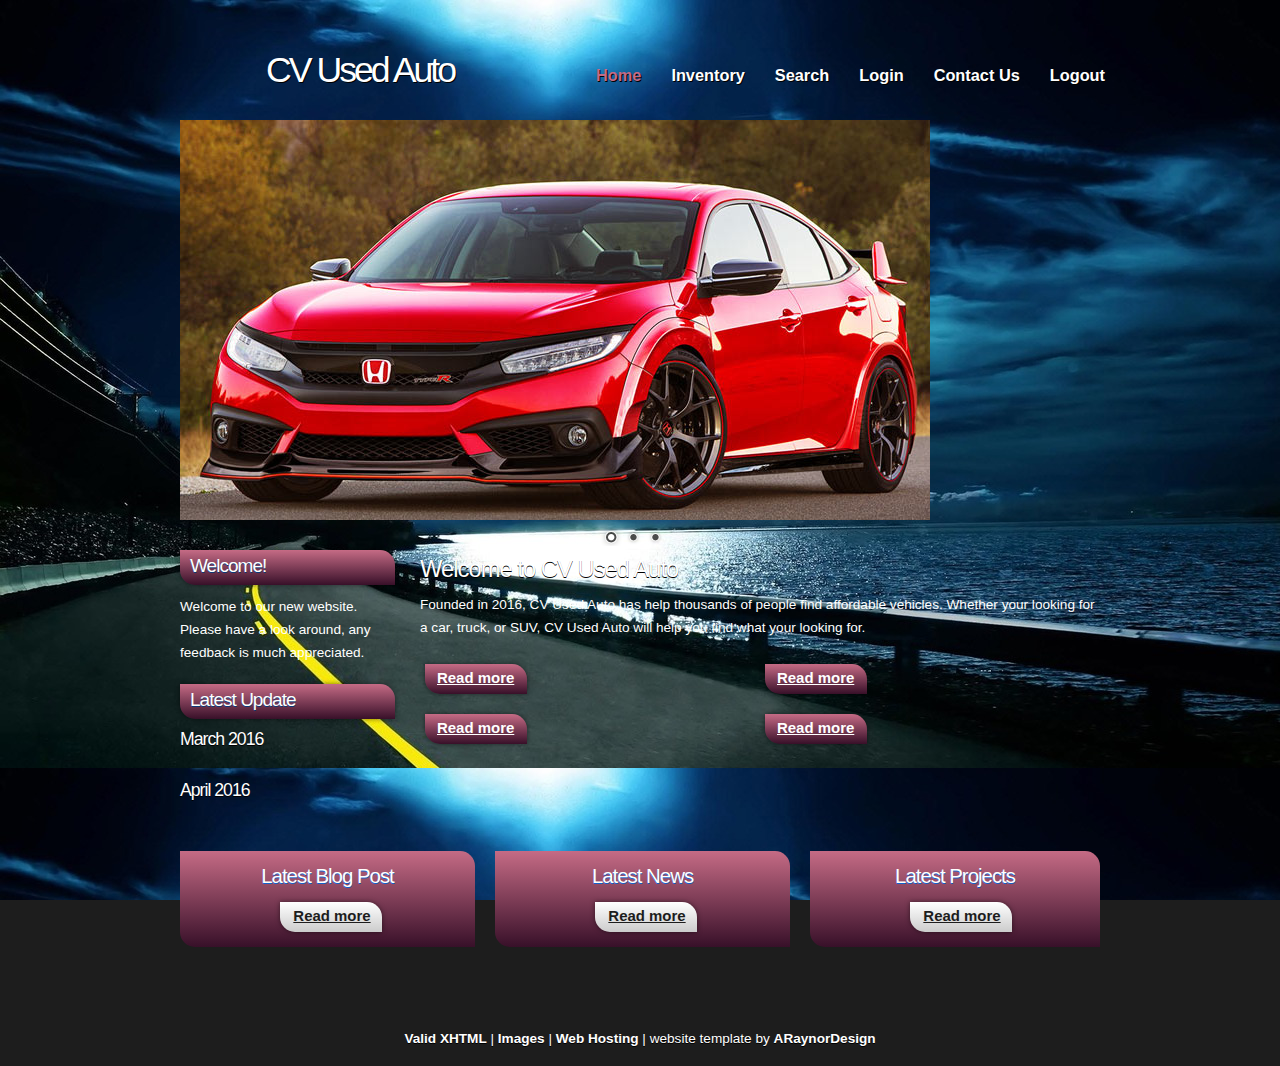
<file: CV_Used_Auto/index.html>
<!DOCTYPE html PUBLIC "-//W3C//DTD XHTML 1.1//EN" "http://www.w3.org/TR/xhtml11/DTD/xhtml11.dtd">
<html xmlns="http://www.w3.org/1999/xhtml" xml:lang="en">

<head>
  <title>CV Used Auto</title>
  <meta name="description" content="free website template" />
  <meta name="keywords" content="enter your keywords here" />
  <meta http-equiv="content-type" content="text/html; charset=utf-8" />
  <link rel="stylesheet" type="text/css" href="css/style.css" />
  <script type="text/javascript" src="js/jquery.min.js"></script>
  <script type="text/javascript" src="js/jquery.easing.min.js"></script>
  <script type="text/javascript" src="js/jquery.nivo.slider.pack.js"></script>
  <script type="text/javascript" src="js/Main.js"></script>
  <script type="text/javascript">
    $(window).load(function() {
        $('#slider').nivoSlider();
    });
  </script> 
</head>

<body>
  <div id="main">

	<div id="menubar">
	  <div id="welcome">
              <h1><a href="#">CV Used Auto</a></h1>
	  </div><!--close welcome-->
      <div id="menu_items">
	    <ul id="menu">
          <li class="current"><a href="index.html">Home</a></li>
          <li><a href="inventory.html">Inventory</a></li>
          <li><a href="search.html">Search</a></li>
          <li><a href="login.html">Login</a></li>
          <li><a href="contact.html">Contact Us</a></li>
          <li> <a onclick="javascript:logout();"> Logout </a></li>
        </ul>
          <div id="user" style="display:inline" ></div>
      </div><!--close menu-->
    </div><!--close menubar-->	
    
	<div id="site_content">		

	  <div id="banner_image">
	    <div id="slider-wrapper">        
          <div id="slider" class="nivoSlider">
            <img src="images/Honda-Civic-Type-R-Sedan.jpg" alt="" width="920" height="400"/>
            <img src="images/2017-Ford-Explorer.jpg" alt="" width="920" height="400"/>
            <img src="images/2015-toyota-camry.jpg" alt="" width="920" height="400"/>
		  </div><!--close slider-->
		</div><!--close slider_wrapper-->
	  </div><!--close banner_image-->	

	  <div class="sidebar_container">       
		<div class="sidebar">
          <div class="sidebar_item">
            <h2>Welcome!</h2>
            <p>Welcome to our new website. Please have a look around, any feedback is much appreciated.</p>
          </div><!--close sidebar_item--> 
        </div><!--close sidebar-->     		
		<div class="sidebar">
          <div class="sidebar_item">
            <h2>Latest Update</h2>
            <h3>March 2016</h3>
            <p></p>         
		  </div><!--close sidebar_item--> 
        </div><!--close sidebar-->
		<div class="sidebar">
          <div class="sidebar_item">
            <h3>April 2016</h3>
            <p></p>         
		  </div><!--close sidebar_item--> 
        </div><!--close sidebar-->  		
      </div><!--close sidebar_container-->		  
	 
	  <div id="content">
        <div class="content_item">
		  <h1>Welcome to CV Used Auto</h1> 
	      <p>Founded in 2016, CV Used Auto has help thousands of people find affordable vehicles. Whether your looking for a car, truck, or SUV, CV Used Auto will help you find what your looking for.</p>	  
		  <div class="content_container">
		    <p></p>
		  	<div class="button_small">
		      <a href="#">Read more</a>
		    </div><!--close button_small-->
		  </div><!--close content_container-->
          <div class="content_container">
		    <p></p>          
		  	<div class="button_small">
		      <a href="#">Read more</a>
		    </div><!--close button_small-->		  
		  </div><!--close content_container-->		
		  <div class="content_container">
		    <p></p>
		  	<div class="button_small">
		      <a href="#">Read more</a>
		    </div><!--close button_small-->
		  </div><!--close content_container-->
          <div class="content_container">
		    <p></p>          
		  	<div class="button_small">
		      <a href="#">Read more</a>
		    </div><!--close button_small-->		  
		  </div><!--close content_container-->			  
		</div><!--close content_item-->
      </div><!--close content-->   
	
	  <div id="content_blue">
	    <div class="content_blue_container_box">
		  <h4>Latest Blog Post</h4>
	      <p></p>
		  <div class="readmore">
		    <a href="#">Read more</a>
		  </div><!--close readmore-->
	    </div><!--close content_blue_container_box-->
        <div class="content_blue_container_box">
         <h4>Latest News</h4>
	      <p></p>
	      <div class="readmore">
		    <a href="#">Read more</a>
		  </div><!--close readmore-->
	    </div><!--close content_blue_container_box-->
        <div class="content_blue_container_boxl">
		  <h4>Latest Projects</h4>
	      <p></p>
	      <div class="readmore">
		    <a href="#">Read more</a>
		  </div><!--close readmore-->	  
	    </div><!--close content_blue_container_box1-->      
	    <br style="clear:both"/>
      </div><!--close content_blue--> 	
	</div><!--close site_content--> 
  
  </div><!--close main-->
  
  <div id="footer">
	  <a href="http://validator.w3.org/check?uri=referer">Valid XHTML</a> | <a href="http://fotogrph.com/">Images</a> | <a href="http://www.heartinternet.co.uk/web-hosting/">Web Hosting</a> | website template by <a href="http://www.araynordesign.co.uk">ARaynorDesign</a>
  </div><!--close footer-->  
  
</body>
</html>
</file>
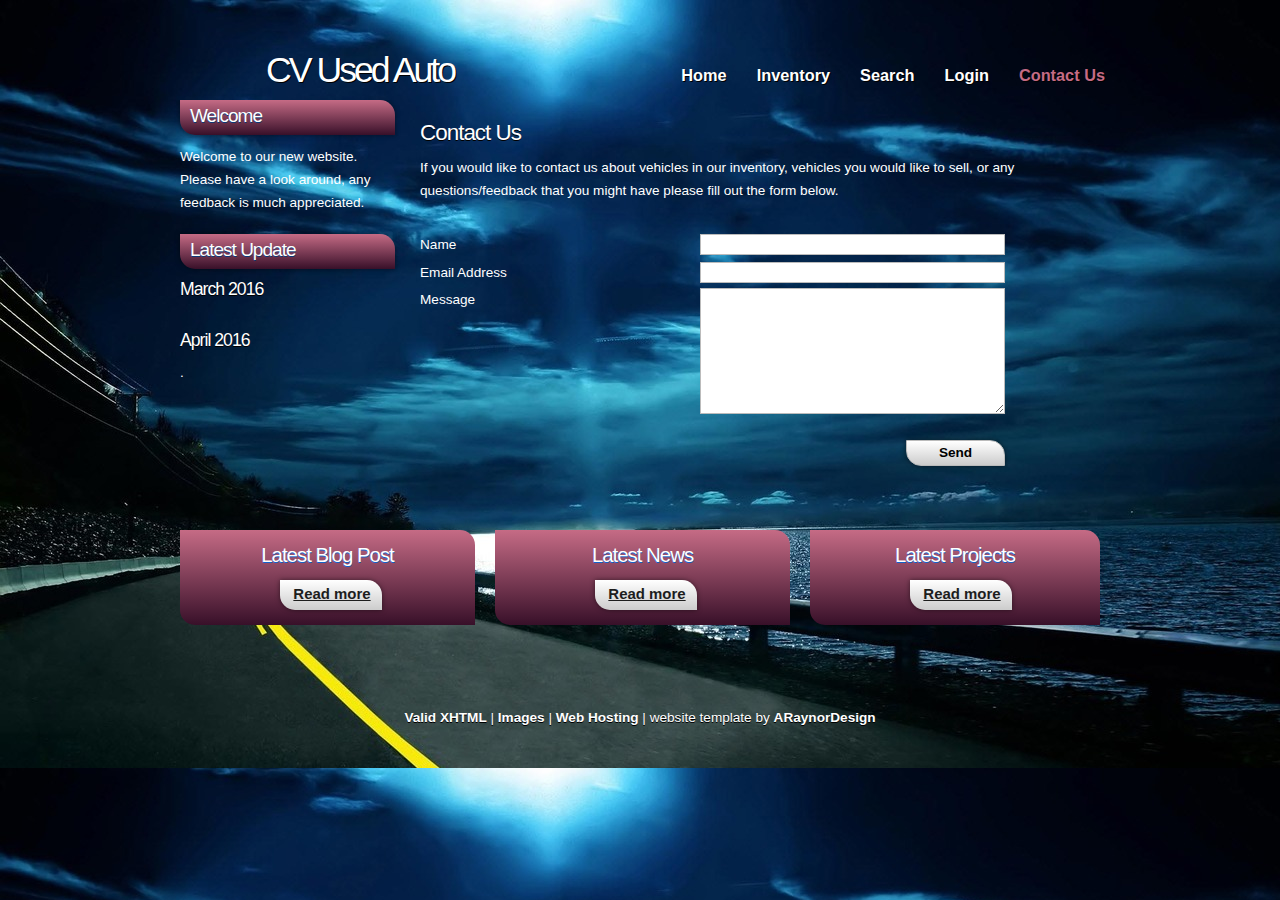
<file: CV_Used_Auto/contact.html>
<!DOCTYPE html PUBLIC "-//W3C//DTD XHTML 1.1//EN" "http://www.w3.org/TR/xhtml11/DTD/xhtml11.dtd">
<html xmlns="http://www.w3.org/1999/xhtml" xml:lang="en">

<head>
  <title>CV Used Auto | Contact Us</title>
  <meta name="description" content="free website template" />
  <meta name="keywords" content="enter your keywords here" />
  <meta http-equiv="content-type" content="text/html; charset=utf-8" />
  <link rel="stylesheet" type="text/css" href="css/style.css" />
  <script type="text/javascript" src="js/jquery.min.js"></script>
  <script type="text/javascript" src="js/jquery.easing.min.js"></script>
  <script type="text/javascript" src="js/jquery.nivo.slider.pack.js"></script>
  <script type="text/javascript">
    $(window).load(function() {
        $('#slider').nivoSlider();
    });
  </script> 
</head>

<body>
  <div id="main">
	
	<div id="menubar">
	  <div id="welcome">
	    <h1><a href="#">CV Used Auto</a></h1>
	  </div><!--close welcome-->
      <div id="menu_items">
	    <ul id="menu">
          <li><a href="index.html">Home</a></li>
          <li><a href="inventory.html">Inventory</a></li>
          <li><a href="search.html">Search</a></li>
          <li><a href="login.html">Login</a></li>
          <li class="current"><a href="contact.html">Contact Us</a></li>
        </ul>
      </div><!--close menu-->
    </div><!--close menubar-->	
	
	<div id="site_content">	
	  <div class="sidebar_container">       
		<div class="sidebar">
          <div class="sidebar_item">
            <h2>Welcome</h2>
            <p>Welcome to our new website. Please have a look around, any feedback is much appreciated.</p>
          </div><!--close sidebar_item--> 
        </div><!--close sidebar-->     		
		<div class="sidebar">
          <div class="sidebar_item">
            <h2>Latest Update</h2>
            <h3>March 2016</h3>
            <p></p>         
		  </div><!--close sidebar_item--> 
        </div><!--close sidebar-->
		<div class="sidebar">
          <div class="sidebar_item">
            <h3>April 2016</h3>
            <p>.</p>         
		  </div><!--close sidebar_item--> 
        </div><!--close sidebar-->  		
      </div><!--close sidebar_container-->		   
	   
      <div id="content">
        <div class="content_item">
		  <div class="form_settings">
            <h2>Contact Us</h2>
            <p>If you would like to contact us about vehicles in our inventory, vehicles you would like to sell, or any questions/feedback that you might have please fill out the form below.</p>
			<p>&nbsp;</p>
			<p><span>Name</span><input class="contact" type="text" name="your_name" value="" /></p>
			<p><span>Email Address</span><input class="contact" type="text" name="your_email" value="" /></p>
                        <p><span>Message</span><textarea class="contact textarea" rows="8" cols="50" name="your_message"></textarea></p>
            <p style="padding-top: 15px"><span>&nbsp;</span><input class="submit" type="submit" name="contact_submitted" value="Send" /></p>
          </div><!--close form_settings-->
		</div><!--close content_item-->
      </div><!--close content-->   

	  <div id="content_blue">
	    <div class="content_blue_container_box">
		  <h4>Latest Blog Post</h4>
	      <p></p>
		  <div class="readmore">
		    <a href="#">Read more</a>
		  </div><!--close readmore-->
	    </div><!--close content_blue_container_box-->
        <div class="content_blue_container_box">
         <h4>Latest News</h4>
	      <p></p>
	      <div class="readmore">
		    <a href="#">Read more</a>
		  </div><!--close readmore-->
	    </div><!--close content_blue_container_box-->
        <div class="content_blue_container_boxl">
		  <h4>Latest Projects</h4>
	      <p></p>
	      <div class="readmore">
		    <a href="#">Read more</a>
		  </div><!--close readmore-->	  
	    </div><!--close content_blue_container_box1-->      
	    <br style="clear:both"/>
      </div><!--close content_blue--> 	
	</div><!--close site_content--> 
 
  </div><!--close main-->
  
  <div id="footer">
	  <a href="http://validator.w3.org/check?uri=referer">Valid XHTML</a> | <a href="http://fotogrph.com/">Images</a> | <a href="http://www.heartinternet.co.uk/web-hosting/">Web Hosting</a> | website template by <a href="http://www.araynordesign.co.uk">ARaynorDesign</a>
  </div><!--close footer-->  	
  
</body>
</html>
</file>
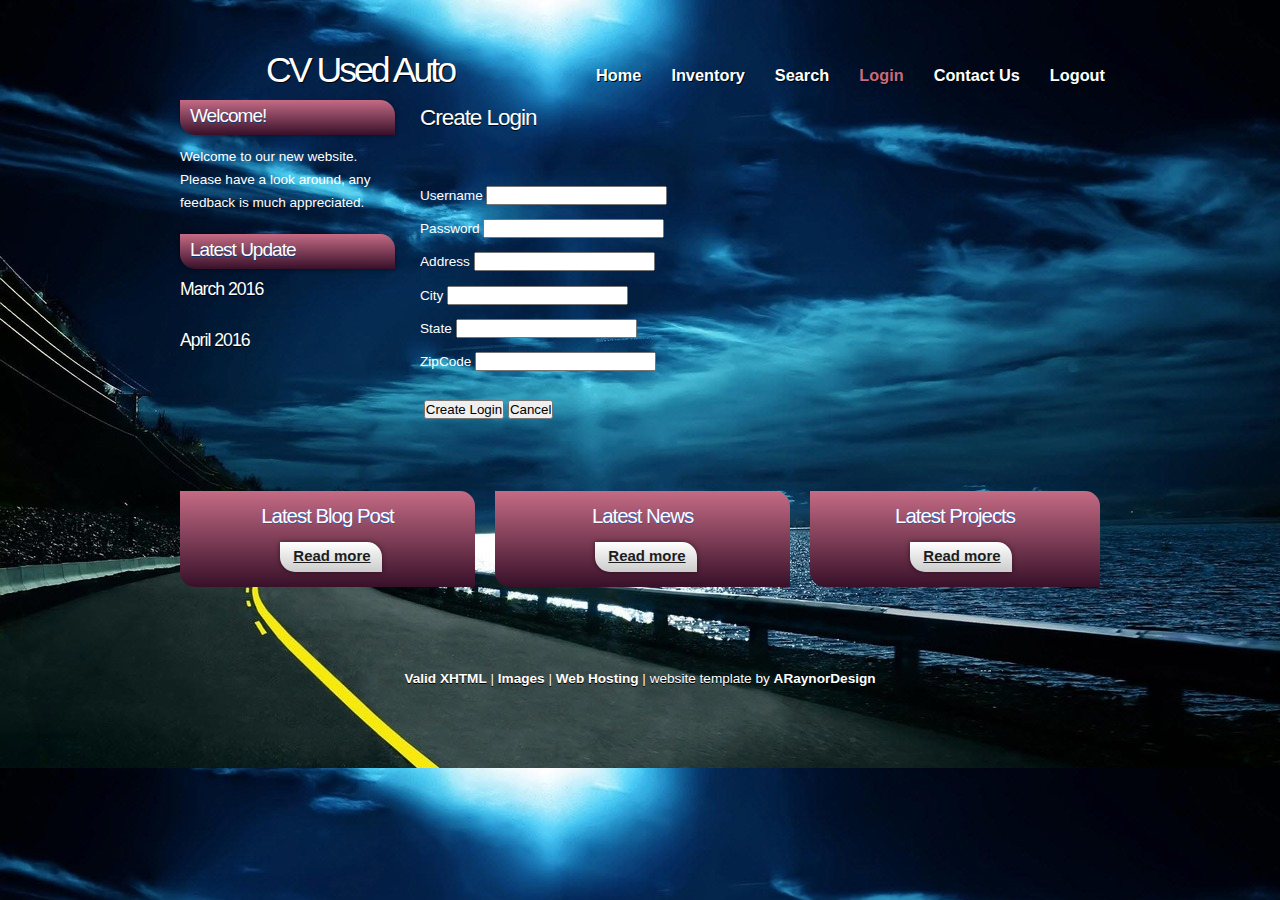
<file: CV_Used_Auto/CreateLogin.html>
﻿<!DOCTYPE html PUBLIC "-//W3C//DTD XHTML 1.1//EN" "http://www.w3.org/TR/xhtml11/DTD/xhtml11.dtd">
<html xmlns="http://www.w3.org/1999/xhtml" xml:lang="en">

<head>
    <title>CreateLogin | Login</title>
    <meta name="description" content="free website template" />
    <meta name="keywords" content="enter your keywords here" />
    <meta http-equiv="content-type" content="text/html; charset=utf-8" />
    <link rel="stylesheet" type="text/css" href="css/style.css" />
    <script type="text/javascript" src="js/jquery.min.js"></script>
    <script type="text/javascript" src="js/jquery.easing.min.js"></script>
    <script type="text/javascript" src="js/jquery.nivo.slider.pack.js"></script>
    <script type="text/javascript" src="js/Login.js"></script>
    <script type="text/javascript" src="js/Main.js"></script>
    <script type="text/javascript" src="js/Database_Access.js"></script>
    <script type="text/javascript">
    $(window).load(function() {
        $('#slider').nivoSlider();
    });
    </script>
</head>

<body>
    <div id="main">

        <div id="menubar">
            <div id="welcome">
                <h1><a href="#">CV Used Auto</a></h1>

            </div><!--close welcome-->
            <div id="menu_items">
                <ul id="menu">
                    <li><a href="index.html">Home</a></li>
                    <li><a href="inventory.html">Inventory</a></li>
                    <li><a href="search.html">Search</a></li>
                    <li id="menu" class="current"><a href="login.html">Login</a></li>
                    <li><a href="contact.html">Contact Us</a></li>
                    <li><a onclick="javascript:logout();"> Logout </a></li>
                </ul>
                <div id="user" style="display:inline"></div>
            </div><!--close menu-->
        </div><!--close menubar-->

        <div id="site_content">
            <div class="sidebar_container">
                <div class="sidebar">
                    <div class="sidebar_item">
                        <h2>Welcome!</h2>
                        <p>Welcome to our new website. Please have a look around, any feedback is much appreciated.</p>
                    </div><!--close sidebar_item-->
                </div><!--close sidebar-->
                <div class="sidebar">
                    <div class="sidebar_item">
                        <h2>Latest Update</h2>
                        <h3>March 2016</h3>
                        <p></p>
                    </div><!--close sidebar_item-->
                </div><!--close sidebar-->
                <div class="sidebar">
                    <div class="sidebar_item">
                        <h3>April 2016</h3>
                        <p></p>
                    </div><!--close sidebar_item-->
                </div><!--close sidebar-->
            </div><!--close sidebar_container-->

            <div id="content">
                <div class="content_item">
                    <h2>Create Login</h2>

                    <p>&nbsp;</p>
                    <p id="LoginErrorMessage" style="color:red;font-weight:bold"></p>
                    <p><span>Username  </span><input id="username" class="contact" type="text" name="username" value="" /></p>
                    <p><span>Password  </span><input id="password" class="contact" type="password" name="password" value="" /></p>
                    <p><span>Address   </span><input id="address"  class="contact" type="text" name="address" value="" /></p>   
                    <p><span>City   </span><input id="city" class="contact" type="text" name="city" value="" /></p>
                    <p><span>State   </span><input id="state" class="contact" type="text" name="state" value="" /></p>
                    <p><span>ZipCode   </span><input id="zipcode" class="contact" type="text" name="zipcode" value="" /></p>         
                    <!-- <p><span>Reset</span><input class="contact" type="rest" name="reset" value="" /></p>-->
                    <p style="padding-top: 15px"><span>&nbsp;</span><input class="submit" type="submit" name="contact_submitted" value="Create Login" onclick="return CreateLogin()" />  <span><input type="reset" value="Cancel" /></span></p>
                    <!--<form action="action_page.php" method="get"></form></b>
                    <form action="action_page.php" method="post"></form></b>!-->
                    <!--close content_container-->
                </div><!--close content_item-->
            </div><!--close content-->

            <div id="content_blue">
                <div class="content_blue_container_box">
                    <h4>Latest Blog Post</h4>
                    <p></p>
                    <div class="readmore">
                        <a href="#">Read more</a>
                    </div><!--close readmore-->
                </div><!--close content_blue_container_box-->
                <div class="content_blue_container_box">
                    <h4>Latest News</h4>
                    <p></p>
                    <div class="readmore">
                        <a href="#">Read more</a>
                    </div><!--close readmore-->
                </div><!--close content_blue_container_box-->
                <div class="content_blue_container_boxl">
                    <h4>Latest Projects</h4>
                    <p></p>
                    <div class="readmore">
                        <a href="#">Read more</a>
                    </div><!--close readmore-->
                </div><!--close content_blue_container_box1-->
                <br style="clear:both" />
            </div><!--close content_blue-->
        </div><!--close site_content-->

    </div><!--close main-->

    <div id="footer">
        <a href="http://validator.w3.org/check?uri=referer">Valid XHTML</a> | <a href="http://fotogrph.com/">Images</a> | <a href="http://www.heartinternet.co.uk/web-hosting/">Web Hosting</a> | website template by <a href="http://www.araynordesign.co.uk">ARaynorDesign</a>
    </div><!--close footer-->

</body>
</html>
</file>
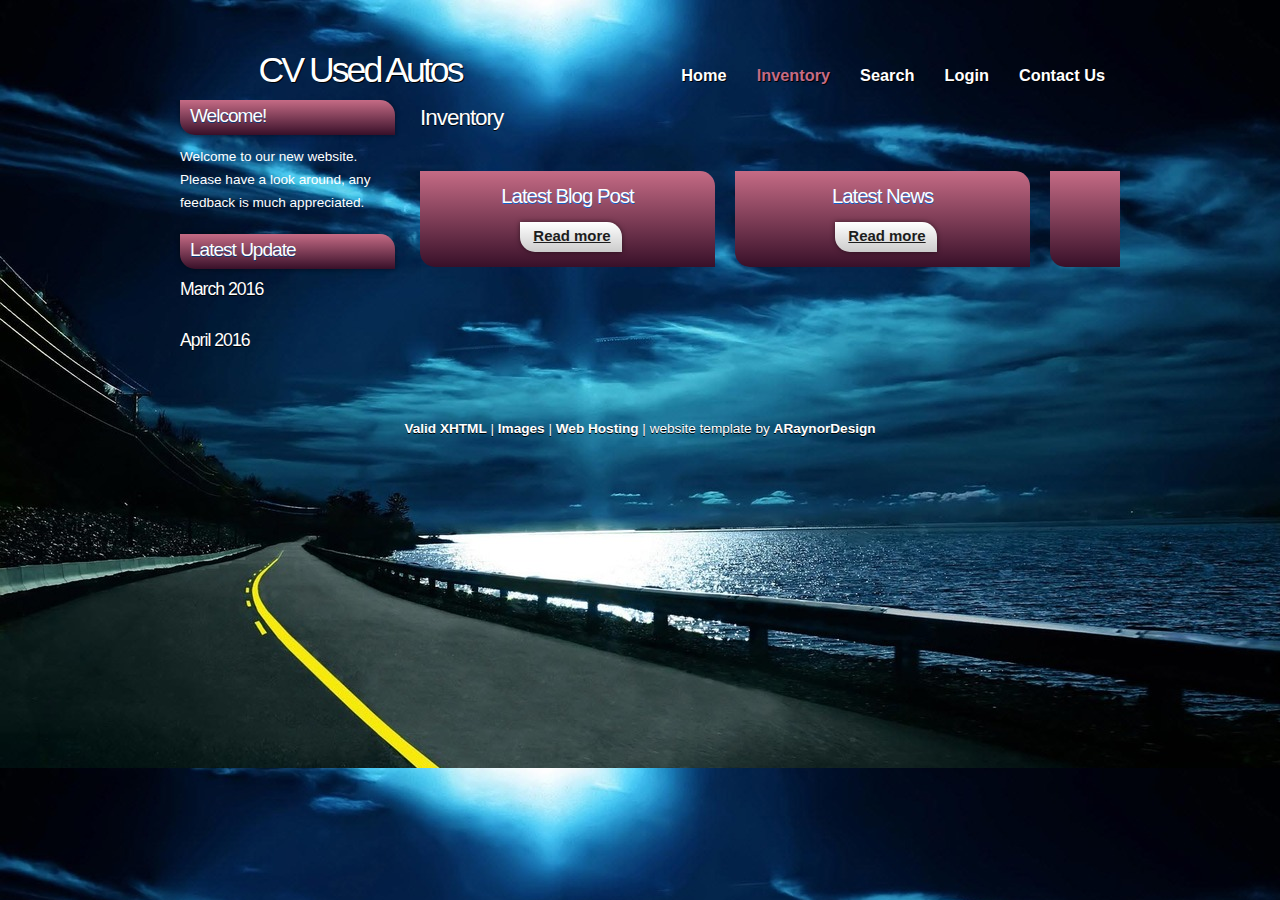
<file: CV_Used_Auto/inventory.html>
<!DOCTYPE html PUBLIC "-//W3C//DTD XHTML 1.1//EN" "http://www.w3.org/TR/xhtml11/DTD/xhtml11.dtd">
<html xmlns="http://www.w3.org/1999/xhtml" xml:lang="en">

<head>
  <title>CV Used Autos | Inventory</title>
  <meta name="description" content="free website template" />
  <meta name="keywords" content="enter your keywords here" />
  <meta http-equiv="content-type" content="text/html; charset=utf-8" />
  <link rel="stylesheet" type="text/css" href="css/style.css" />
  <script type="text/javascript" src="js/jquery.min.js"></script>
  <script type="text/javascript" src="js/jquery.easing.min.js"></script>
  <script type="text/javascript" src="js/jquery.nivo.slider.pack.js"></script>
  <script type="text/javascript">
    $(window).load(function() {
        $('#slider').nivoSlider();
    });
  </script> 
</head>

<body>
  <div id="main">
	
	<div id="menubar">
	  <div id="welcome">
	    <h1><a href="#">CV Used Autos</a></h1>
	  </div><!--close welcome-->
      <div id="menu_items">
	    <ul id="menu">
          <li><a href="index.html">Home</a></li>
          <li class="current"><a href="inventory.html">Inventory</a></li>
          <li><a href="search.html">Search</a></li>
          <li><a href="login.html">Login</a></li>
          <li><a href="contact.html">Contact Us</a></li>
        </ul>
      </div><!--close menu-->
    </div><!--close menubar-->	
    
	<div id="site_content">		
	  <div class="sidebar_container">       
		<div class="sidebar">
          <div class="sidebar_item">
            <h2>Welcome!</h2>
            <p>Welcome to our new website. Please have a look around, any feedback is much appreciated.</p>
          </div><!--close sidebar_item--> 
        </div><!--close sidebar-->     		
		<div class="sidebar">
          <div class="sidebar_item">
            <h2>Latest Update</h2>
            <h3>March 2016</h3>
            <p></p>         
		  </div><!--close sidebar_item--> 
        </div><!--close sidebar-->
		<div class="sidebar">
          <div class="sidebar_item">
            <h3>April 2016</h3>
            <p></p>         
		  </div><!--close sidebar_item--> 
        </div><!--close sidebar-->  		
      </div><!--close sidebar_container-->		    
        
	  <div id="content">
        <div class="content_item">
          <h2>Inventory</h2>
            <div class="content_container">
                
		</div><!--close content_item-->
      </div><!--close content-->   
	  
	  <div id="content_blue">
	    <div class="content_blue_container_box">
		  <h4>Latest Blog Post</h4>
	      <p></p>
		  <div class="readmore">
		    <a href="#">Read more</a>
		  </div><!--close readmore-->
	    </div><!--close content_blue_container_box-->
        <div class="content_blue_container_box">
         <h4>Latest News</h4>
	      <p></p>
	      <div class="readmore">
		    <a href="#">Read more</a>
		  </div><!--close readmore-->
	    </div><!--close content_blue_container_box-->
        <div class="content_blue_container_boxl">
		  <h4>Latest Projects</h4>
	      <p></p>
	      <div class="readmore">
		    <a href="#">Read more</a>
		  </div><!--close readmore-->	  
	    </div><!--close content_blue_container_box1-->      
	    <br style="clear:both"/>
      </div><!--close content_blue--> 	
	</div><!--close site_content--> 
 
  </div><!--close main-->
  
  <div id="footer">
	  <a href="http://validator.w3.org/check?uri=referer">Valid XHTML</a> | <a href="http://fotogrph.com/">Images</a> | <a href="http://www.heartinternet.co.uk/web-hosting/">Web Hosting</a> | website template by <a href="http://www.araynordesign.co.uk">ARaynorDesign</a>
  </div><!--close footer-->  
  
  </body>
</html>
</file>
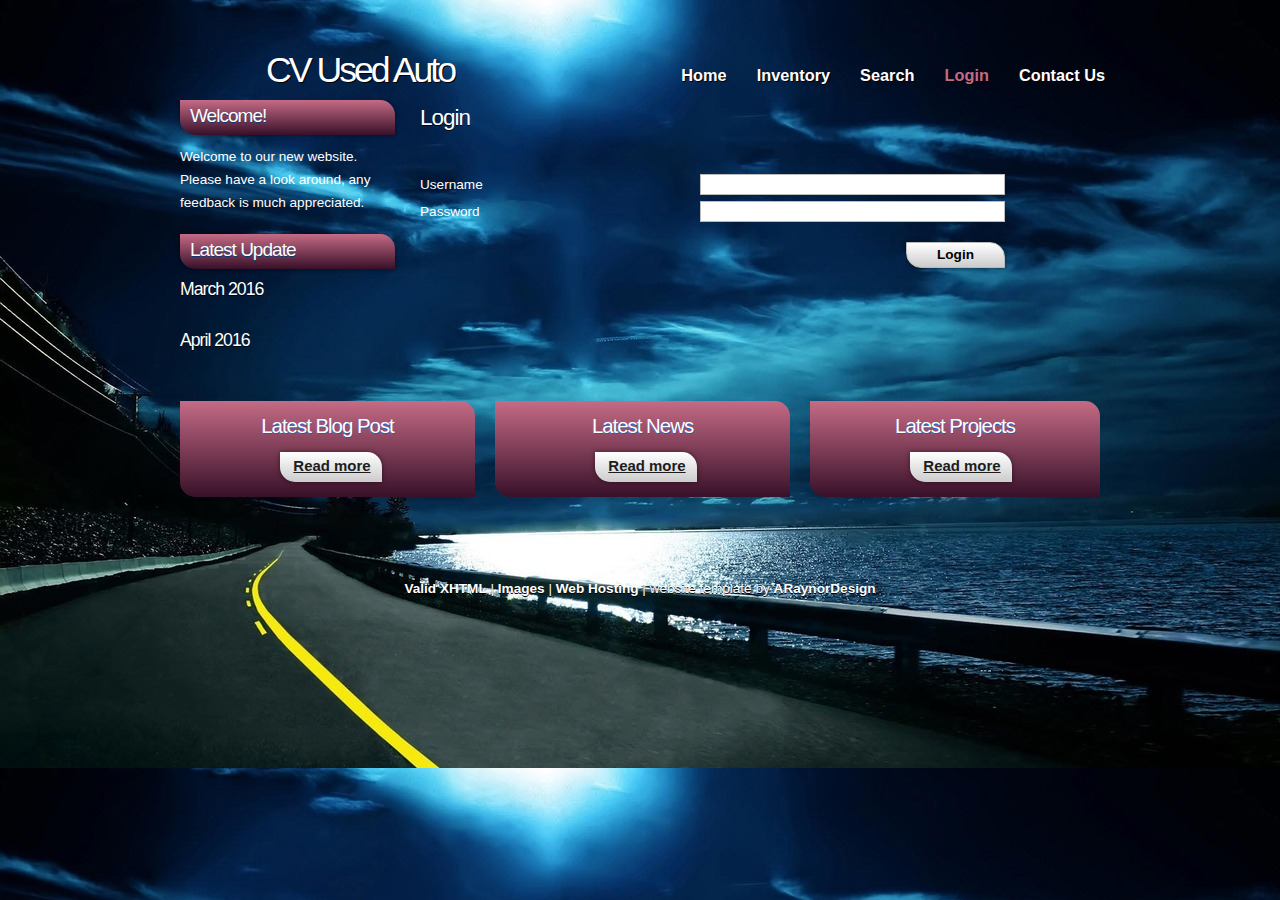
<file: CV_Used_Auto/login.html>
<!DOCTYPE html PUBLIC "-//W3C//DTD XHTML 1.1//EN" "http://www.w3.org/TR/xhtml11/DTD/xhtml11.dtd">
<html xmlns="http://www.w3.org/1999/xhtml" xml:lang="en">

<head>
  <title>CV Used Auto | Login</title>
  <meta name="description" content="free website template" />
  <meta name="keywords" content="enter your keywords here" />
  <meta http-equiv="content-type" content="text/html; charset=utf-8" />
  <link rel="stylesheet" type="text/css" href="css/style.css" />
  <script type="text/javascript" src="js/jquery.min.js"></script>
  <script type="text/javascript" src="js/jquery.easing.min.js"></script>
  <script type="text/javascript" src="js/jquery.nivo.slider.pack.js"></script>
  <script type="text/javascript">
    $(window).load(function() {
        $('#slider').nivoSlider();
    });
  </script> 
</head>

<body>
  <div id="main">

  	<div id="menubar">
	  <div id="welcome">
	    <h1><a href="#">CV Used Auto</a></h1>
	  </div><!--close welcome-->
      <div id="menu_items">
	    <ul id="menu">
          <li><a href="index.html">Home</a></li>
          <li><a href="inventory.html">Inventory</a></li>
          <li><a href="search.html">Search</a></li>
          <li class="current"><a href="login.html">Login</a></li>
          <li><a href="contact.html">Contact Us</a></li>
        </ul>
      </div><!--close menu-->
    </div><!--close menubar-->	
	
	<div id="site_content">	
	  <div class="sidebar_container">       
		<div class="sidebar">
          <div class="sidebar_item">
            <h2>Welcome!</h2>
            <p>Welcome to our new website. Please have a look around, any feedback is much appreciated.</p>
          </div><!--close sidebar_item--> 
        </div><!--close sidebar-->     		
		<div class="sidebar">
          <div class="sidebar_item">
            <h2>Latest Update</h2>
            <h3>March 2016</h3>
            <p></p>         
		  </div><!--close sidebar_item--> 
        </div><!--close sidebar-->
		<div class="sidebar">
          <div class="sidebar_item">
            <h3>April 2016</h3>
            <p></p>         
		  </div><!--close sidebar_item--> 
        </div><!--close sidebar-->  		
      </div><!--close sidebar_container-->		
	
      <div id="content">
        <div class="content_item">
          <h2>Login</h2>
            <div class="form_settings">       
                <p>&nbsp;</p>
			<p><span>Username</span><input class="contact" type="text" name="username" value="" /></p>
			<p><span>Password</span><input class="contact" type="password" name="password" value="" /></p>
                        <p style="padding-top: 15px"><span>&nbsp;</span><input class="submit" type="submit" name="contact_submitted" value="Login" /></p>
            </div><!--close content_container-->
	    </div><!--close content_item-->
      </div><!--close content-->   
	  
	  <div id="content_blue">
	    <div class="content_blue_container_box">
		  <h4>Latest Blog Post</h4>
	      <p></p>
		  <div class="readmore">
		    <a href="#">Read more</a>
		  </div><!--close readmore-->
	    </div><!--close content_blue_container_box-->
        <div class="content_blue_container_box">
         <h4>Latest News</h4>
	      <p></p>
	      <div class="readmore">
		    <a href="#">Read more</a>
		  </div><!--close readmore-->
	    </div><!--close content_blue_container_box-->
        <div class="content_blue_container_boxl">
		  <h4>Latest Projects</h4>
	      <p></p>
	      <div class="readmore">
		    <a href="#">Read more</a>
		  </div><!--close readmore-->	  
	    </div><!--close content_blue_container_box1-->      
	    <br style="clear:both"/>
      </div><!--close content_blue--> 	
	</div><!--close site_content--> 	
 
  </div><!--close main-->
  
  <div id="footer">
	  <a href="http://validator.w3.org/check?uri=referer">Valid XHTML</a> | <a href="http://fotogrph.com/">Images</a> | <a href="http://www.heartinternet.co.uk/web-hosting/">Web Hosting</a> | website template by <a href="http://www.araynordesign.co.uk">ARaynorDesign</a>
  </div><!--close footer-->  	
  
</body>
</html>
</file>
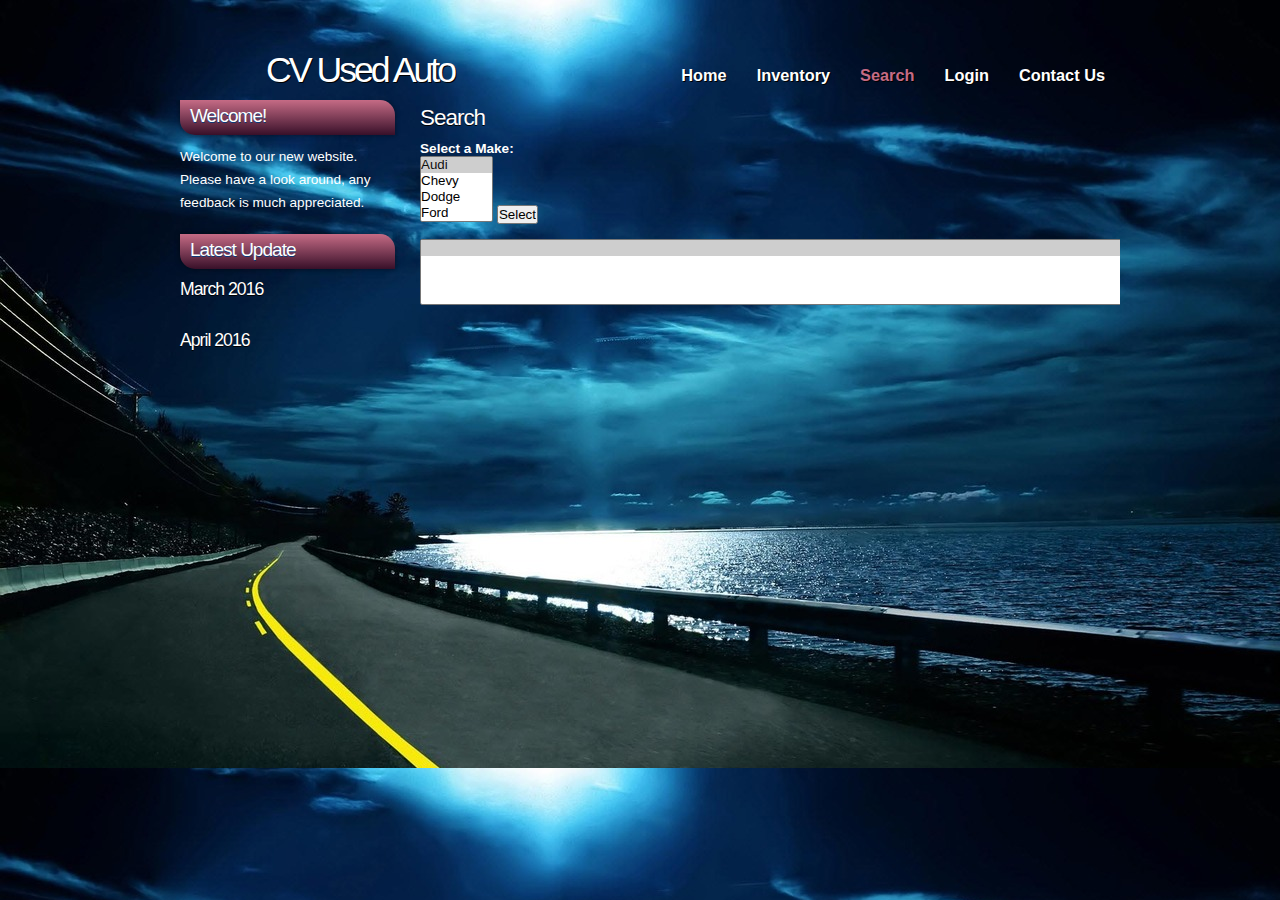
<file: CV_Used_Auto/search.html>
<!DOCTYPE html PUBLIC "-//W3C//DTD XHTML 1.1//EN" "http://www.w3.org/TR/xhtml11/DTD/xhtml11.dtd">
<html xmlns="http://www.w3.org/1999/xhtml" xml:lang="en">

<head>
  <title>CV Used Auto | Search</title>
  <meta name="description" content="free website template" />
  <meta name="keywords" content="enter your keywords here" />
  <meta http-equiv="content-type" content="text/html; charset=utf-8" />
  <link rel="stylesheet" type="text/css" href="css/style.css" />
  <script type="text/javascript" src="js/jquery.min.js"></script>
  <script type="text/javascript" src="js/jquery.easing.min.js"></script>
  <script type="text/javascript" src="js/jquery.nivo.slider.pack.js"></script>
  <script type="text/javascript">
    $(window).load(function() {
        $('#slider').nivoSlider();
    });
  </script> 
</head>

<body>
  <div id="main">

  	<div id="menubar">
	  <div id="welcome">
	    <h1><a href="#">CV Used Auto</a></h1>
	  </div><!--close welcome-->
      <div id="menu_items">
	    <ul id="menu">
          <li><a href="index.html">Home</a></li>
          <li><a href="inventory.html">Inventory</a></li>
          <li class="current"><a href="search.html">Search</a></li>
          <li><a href="login.html">Login</a></li>
          <li><a href="contact.html">Contact Us</a></li>
        </ul>
      </div><!--close menu-->
    </div><!--close menubar-->	
    
	<div id="site_content">		
	  <div class="sidebar_container">       
		<div class="sidebar">
          <div class="sidebar_item">
            <h2>Welcome!</h2>
            <p>Welcome to our new website. Please have a look around, any feedback is much appreciated.</p>
          </div><!--close sidebar_item--> 
        </div><!--close sidebar-->     		
		<div class="sidebar">
          <div class="sidebar_item">
            <h2>Latest Update</h2>
            <h3>March 2016</h3>
            <p></p>         
		  </div><!--close sidebar_item--> 
        </div><!--close sidebar-->
		<div class="sidebar">
          <div class="sidebar_item">
            <h3>April 2016</h3>
            <p></p>         
		  </div><!--close sidebar_item--> 
        </div><!--close sidebar-->  		
      </div><!--close sidebar_container-->	  
	   
      <div id="content">
        <div class="content_item">
            <h2>Search</h2>
            <b>Select a Make:</b><br>
                <select id="makeSel" name="Make" size="4" multiple>
                    <option selected value="audi"> Audi </option>
                    <option value="chevy"> Chevy </option>
                    <option value="dodge"> Dodge </option>
                    <option value="ford"> Ford </option>
                    <option value="gmc"> GMC </option>
                    <option value="honda"> Honda </option>
                    <option value="mazda"> Mazda </option>
                    <option value="mitsubishi"> Mitsubishi </option>
                    <option value="nissan"> Nissan </option>
                    <option value="toyota"> Toyota </option>
                    <option value="volkswagen"> Volkswagen </option>
                </select>
                <input type="button" id="buttonSel" value="Select" />
                <br><b id="model"></b><br>
                <select id="modelSel" name="Model" size="4" multiple>
                    <option selected value="model1" id="model1"></option>
                    <option value="model2" id="model2"></option>
                    <option value="model3" id="model3"></option>
                    <option value="model4" id="model4"></option>
                    <option value="model5" id="model5"></option>
                <script>
                    var sel = document.getElementById('makeSel');
                    var opt;
                    //var el = document.getElementById('display');
                    for (var i = 0, len = sel.options.length; i < len; i++)
                    {
                        opt = sel.options[i];
                        if (opt.selected === true)
                        {
                            //document.write(opt.value);
                        }
                    }
                    document.getElementById('buttonSel').onclick = function()
                    {
                        var el = sel.options[sel.selectedIndex].text;
                        if (el === "Audi")
                        {
                            document.getElementById("model").innerHTML = "Select a Model:";
                            document.getElementById("model1").innerHTML = "A4";
                            document.getElementById("model2").innerHTML = "A5";
                            document.getElementById("model3").innerHTML = "R8";
                            document.getElementById("model4").innerHTML = "";
                            document.getElementById("model5").innerHTML = "";
                        }
                        if (el === "Chevy")
                        {
                            document.getElementById("model").innerHTML = "Select a Model:";
                            document.getElementById("model1").innerHTML = "Camaro";
                            document.getElementById("model2").innerHTML = "Corvette";
                            document.getElementById("model3").innerHTML = "Impala";
                            document.getElementById("model4").innerHTML = "Silverado";
                            document.getElementById("model5").innerHTML = "Tahoe";
                        }
                        if (el === "Dodge")
                        {
                            document.getElementById("model").innerHTML = "Select a Model:";
                            document.getElementById("model1").innerHTML = "Challenger";
                            document.getElementById("model2").innerHTML = "Charger";
                            document.getElementById("model3").innerHTML = "Dart";
                            document.getElementById("model4").innerHTML = "Durango";
                            document.getElementById("model5").innerHTML = "";
                        }
                        if (el === "Ford")
                        {
                            document.getElementById("model").innerHTML = "Select a Model:";
                            document.getElementById("model1").innerHTML = "Fiesta";
                            document.getElementById("model2").innerHTML = "Focus";
                            document.getElementById("model3").innerHTML = "Explorer";
                            document.getElementById("model4").innerHTML = "F-150";
                            document.getElementById("model5").innerHTML = "Mustang";
                        }
                        if (el === "GMC")
                        {
                            document.getElementById("model").innerHTML = "Select a Model:";
                            document.getElementById("model1").innerHTML = "Acadia";
                            document.getElementById("model2").innerHTML = "Sierra 1500";
                            document.getElementById("model3").innerHTML = "Yukon";
                            document.getElementById("model4").innerHTML = "";
                            document.getElementById("model5").innerHTML = "";
                        }
                        if (el === "Honda")
                        {
                            document.getElementById("model").innerHTML = "Select a Model:";
                            document.getElementById("model1").innerHTML = "Accord";
                            document.getElementById("model2").innerHTML = "Civic";
                            document.getElementById("model3").innerHTML = "CR-V";
                            document.getElementById("model4").innerHTML = "Odyssey";
                            document.getElementById("model5").innerHTML = "";
                        }
                        if (el === "Mazda")
                        {
                            document.getElementById("model").innerHTML = "Select a Model:";
                            document.getElementById("model1").innerHTML = "3";
                            document.getElementById("model2").innerHTML = "6";
                            document.getElementById("model3").innerHTML = "Miata";
                            document.getElementById("model4").innerHTML = "RX-7";
                            document.getElementById("model5").innerHTML = "RX-8";
                        }
                        if (el === "Mitsubishi")
                        {
                            document.getElementById("model").innerHTML = "Select a Model:";
                            document.getElementById("model1").innerHTML = "I-Miev";
                            document.getElementById("model2").innerHTML = "Lancer";
                            document.getElementById("model3").innerHTML = "Outlander";
                            document.getElementById("model4").innerHTML = "";
                            document.getElementById("model5").innerHTML = "";
                        }
                        if (el === "Nissan")
                        {
                            document.getElementById("model").innerHTML = "Select a Model:";
                            document.getElementById("model1").innerHTML = "370Z";
                            document.getElementById("model2").innerHTML = "Altima";
                            document.getElementById("model3").innerHTML = "Maxima";
                            document.getElementById("model4").innerHTML = "Pathfinder";
                            document.getElementById("model5").innerHTML = "Sentra";
                        }
                        if (el === "Toyota")
                        {
                            document.getElementById("model").innerHTML = "Select a Model:";
                            document.getElementById("model1").innerHTML = "Camry";
                            document.getElementById("model2").innerHTML = "Corolla";
                            document.getElementById("model3").innerHTML = "RAV4";
                            document.getElementById("model4").innerHTML = "Tacoma";
                            document.getElementById("model5").innerHTML = "Tundra";
                        }
                        if (el === "Volkswagen")
                        {
                            document.getElementById("model").innerHTML = "Select a Model:";
                            document.getElementById("model1").innerHTML = "Bettle";
                            document.getElementById("model2").innerHTML = "Golf";
                            document.getElementById("model3").innerHTML = "Jetta";
                            document.getElementById("model4").innerHTML = "Passat";
                            document.getElementById("model5").innerHTML = "";
                        }
                    }
                </script>
                      
	</div><!--close content_item-->
      </div><!--close content-->   
	  
	  <div id="content_blue">
	    <div class="content_blue_container_box">
		  <h4>Latest Blog Post</h4>
	      <p></p>
		  <div class="readmore">
		    <a href="#">Read more</a>
		  </div><!--close readmore-->
	    </div><!--close content_blue_container_box-->
        <div class="content_blue_container_box">
         <h4>Latest News</h4>
	      <p></p>
	      <div class="readmore">
		    <a href="#">Read more</a>
		  </div><!--close readmore-->
	    </div><!--close content_blue_container_box-->
        <div class="content_blue_container_boxl">
		  <h4>Latest Projects</h4>
	      <p></p>
	      <div class="readmore">
		    <a href="#">Read more</a>
		  </div><!--close readmore-->	  
	    </div><!--close content_blue_container_box1-->      
	    <br style="clear:both"/>
      </div><!--close content_blue--> 	
	</div><!--close site_content--> 
 
  </div><!--close main-->
  
  <div id="footer">
	  <a href="http://validator.w3.org/check?uri=referer">Valid XHTML</a> | <a href="http://fotogrph.com/">Images</a> | <a href="http://www.heartinternet.co.uk/web-hosting/">Web Hosting</a> | website template by <a href="http://www.araynordesign.co.uk">ARaynorDesign</a>
  </div><!--close footer-->  	
  
</body>
</html>
</file>
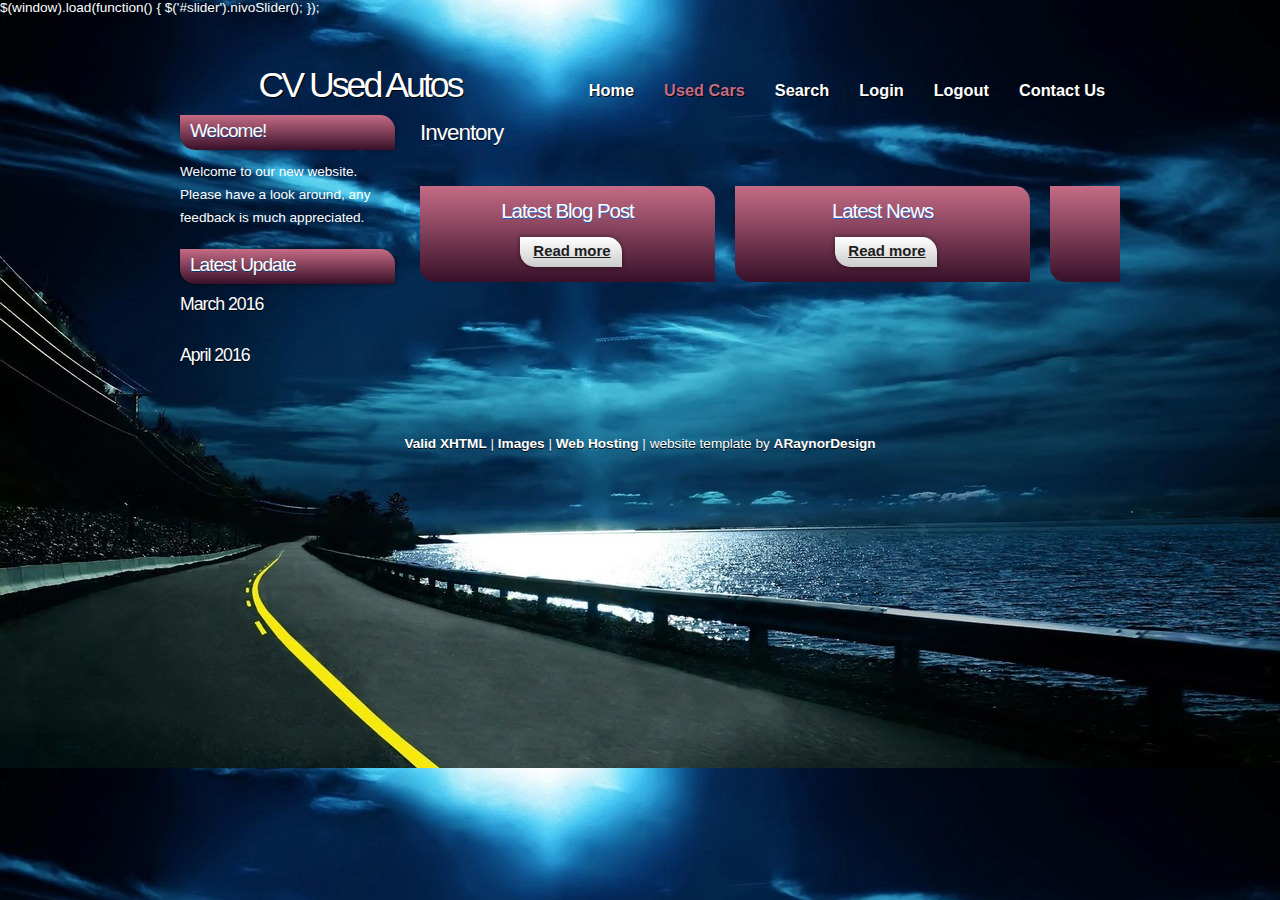
<file: CV_Used_Auto/used_cars.html>
<!DOCTYPE html PUBLIC "-//W3C//DTD XHTML 1.1//EN" "http://www.w3.org/TR/xhtml11/DTD/xhtml11.dtd">
<html xmlns="http://www.w3.org/1999/xhtml" xml:lang="en">

<head>
  <title>CV Used Autos | Used Cars</title>
  <meta name="description" content="free website template" />
  <meta name="keywords" content="enter your keywords here" />
  <meta http-equiv="content-type" content="text/html; charset=utf-8" />
  <link rel="stylesheet" type="text/css" href="css/style.css" />
  <script type="text/javascript" src="js/jquery.min.js"></script>
  <script type="text/javascript" src="js/jquery.easing.min.js"></script>
  <script type="text/javascript" src="js/jquery.nivo.slider.pack.js"></script>
  <script type="text/javascript" src="js/Main.js"></script>
    $(window).load(function() {
        $('#slider').nivoSlider();
    });
  </script> 
</head>

<body>
  <div id="main">
	
	<div id="menubar">
	  <div id="welcome">
	    <h1><a href="#">CV Used Autos</a></h1>
             
	  </div><!--close welcome-->
      <div id="menu_items">
	    <ul id="menu">
          <li><a href="index.html">Home</a></li>
          <li class="current"><a href="used_cars.html">Used Cars</a></li>
          <li><a href="search.html">Search</a></li>
          <li><a href="login.html">Login</a></li>
           <li><a onclick="javascript:logout();"> Logout </a></li>
          <li><a href="contact.html">Contact Us</a></li>
        </ul>
          <div id="user" style="display:inline" ></div>
      </div><!--close menu-->
    </div><!--close menubar-->	
    
	<div id="site_content">		
	  <div class="sidebar_container">       
		<div class="sidebar">
          <div class="sidebar_item">
            <h2>Welcome!</h2>
            <p>Welcome to our new website. Please have a look around, any feedback is much appreciated.</p>
          </div><!--close sidebar_item--> 
        </div><!--close sidebar-->     		
		<div class="sidebar">
          <div class="sidebar_item">
            <h2>Latest Update</h2>
            <h3>March 2016</h3>
            <p></p>         
		  </div><!--close sidebar_item--> 
        </div><!--close sidebar-->
		<div class="sidebar">
          <div class="sidebar_item">
            <h3>April 2016</h3>
            <p></p>         
		  </div><!--close sidebar_item--> 
        </div><!--close sidebar-->  		
      </div><!--close sidebar_container-->		    
        
	  <div id="content">
        <div class="content_item">
          <h2>Inventory</h2>
            <div class="content_container">
                
		</div><!--close content_item-->
      </div><!--close content-->   
	  
	  <div id="content_blue">
	    <div class="content_blue_container_box">
		  <h4>Latest Blog Post</h4>
	      <p></p>
		  <div class="readmore">
		    <a href="#">Read more</a>
		  </div><!--close readmore-->
	    </div><!--close content_blue_container_box-->
        <div class="content_blue_container_box">
         <h4>Latest News</h4>
	      <p></p>
	      <div class="readmore">
		    <a href="#">Read more</a>
		  </div><!--close readmore-->
	    </div><!--close content_blue_container_box-->
        <div class="content_blue_container_boxl">
		  <h4>Latest Projects</h4>
	      <p></p>
	      <div class="readmore">
		    <a href="#">Read more</a>
		  </div><!--close readmore-->	  
	    </div><!--close content_blue_container_box1-->      
	    <br style="clear:both"/>
      </div><!--close content_blue--> 	
	</div><!--close site_content--> 
 
  </div><!--close main-->
  
  <div id="footer">
	  <a href="http://validator.w3.org/check?uri=referer">Valid XHTML</a> | <a href="http://fotogrph.com/">Images</a> | <a href="http://www.heartinternet.co.uk/web-hosting/">Web Hosting</a> | website template by <a href="http://www.araynordesign.co.uk">ARaynorDesign</a>
  </div><!--close footer-->  
  
  </body>
</html>
</file>
<file: CV_Used_Auto/css/style.css>
html
{ height: 100%;}

*
{ margin: 0;
  padding: 0;}

body
{ font: normal 85% Arial, Helvetica, sans-serif;
  background: #1d1d1d url(../images/road_background.jpg) repeat fixed;
  color: #fff;
}

p
{ padding: 0 0 10px 0;
  line-height: 1.7em;
  font-size: 100% }

img
{ border: 0;}

h1, h2, h3, h4, h5, h6 
{ font: normal 175% Arial, Helvetica, sans-serif;
  color: #FFF;
  text-shadow: 0px 1px 0px #000;
  letter-spacing: -1px;
  margin: 0 0 10px 0;}

h2
{ font: normal 165% Arial, Helvetica, sans-serif;}

h3
{ font: normal 130% Arial, Helvetica, sans-serif;
}

h4, h5, h6
{ margin: 0;
  padding: 0 0 0px 0;
  font: normal 150% Arial, Helvetica, sans-serif;
  line-height: 1.5em;}

h5, h6
{ font: normal 95% Arial, Helvetica, sans-serif;
  color: #888;
  padding-bottom: 15px;}

a
{ color: #FFF;
  font-weight: bold;
  background: transparent;
  outline: none;
  text-decoration: underline;}

a:hover
{ text-decoration: none;}

ul
{ margin: 2px 0 22px 30px;
  line-height: 1.7em;
  font-style: normal;
  font-size: 100%;}

ol
{ margin: 8px 0 22px 20px;}

ol li
{ margin: 0 0 11px 0;}

#main, #header, #banner, #menubar, #site_content, #footer, #content_blue
{ margin-left: auto; 
  margin-right: auto;}

#main
{ background: transparent;}

#menubar
{ width: 960px;
  height: 50px;
  margin-top: 50px;  } 
  
#welcome
{ width: 360px;
  float: left;
  text-align: center;
  height: 45px;
  margin: 0 auto;
  padding-left: 20px;
  background: transparent;}  
   
#welcome h1 a
{ font: normal 150% Arial, Helvetica, sans-serif;
  letter-spacing: -3px;
  color: #FFF;
  text-decoration: none;
  text-shadow: 1px 1px #000;  }
  
#menu_items
{ float: right;
  width: 560px;}
  
ul#menu
{ margin:0;
  float: right;}

ul#menu li
{ padding: 0 0 0 0px;
  list-style: none;
  margin: 2px 0 0 0;
  display: inline;
  background: transparent;}

ul#menu li a
{ float: left;
  font: bold 120% Arial, Helvetica, sans-serif;
  text-align: center;
  color: #FFF;
  text-decoration: none;
  height: 24px;
  text-shadow: 1px 1px #000;
  padding: 16px 15px 10px 15px;
  background: transparent; } 
  
ul#menu li.current a, ul#menu li:hover a
{ color: #C56B85;
  text-shadow: 1px 1px #000;}

#site_content
{ width: 940px;
  overflow: hidden;
  margin: 0 auto;
  padding: 0 0 20px 20px;} 

.sidebar_container
{ float: left;
  margin-right: 20px;
  width: 220px;
  padding: 0;}

.sidebar
{ float: left;
  width: 220px;
  margin-bottom: 10px;}

.sidebar_item
{ font: normal 100% Arial, Helvetica, sans-serif;
  width: 215px;}

.sidebar h2
{ padding: 5px 0 0 10px;
  font: normal 140% Arial, Helvetica, sans-serif;
  height: 30px;
  text-shadow: 0px 1px 0px #0C3976;
  color: #fff;
  background: #621B45;
  background: -moz-linear-gradient(#C56B85, #381029);
  background: -o-linear-gradient(#C56B85, #381029);
  background: -webkit-linear-gradient(#C56B85, #381029);
  border-radius: 0px 15px 0px 15px;
  -moz-border-radius: 0px 15px 0px 15px;
  -webkit-border: 0px 15px 0px 15px;
  -webkit-box-shadow: rgba(0, 0, 0, 0.5) 0px 0px 5px;
  -moz-box-shadow: rgba(0, 0, 0, 0.5) 0px 0px 5px;
  box-shadow: rgba(0, 0, 0, 0.5) 0px 0px 5px;}  

#content
{ width: 680px;
  margin-bottom: 20px;
  padding-top: 5px;
  float: left;}

.content_item
{ width: 680px;
  margin-bottom: 20px;}
  
.content_container
{ width: 320px;
  padding: 5px;
  margin-right: 10px;
  float: left;}
  
#content_blue
 { width: 920px;
  height: 160px;
  float: left;
  text-align: center; } 
  
#content_blue p
 { color: #FFF;}  

#content_blue h4
{ color: #FFF;
  text-shadow: 0px 1px 0px #1162CB;}
  
.content_blue_container_box
{ width: 285px;
  padding: 10px 5px 15px 5px;
  text-align: center;
  margin: 20px 20px 10px 0;
  float: left;
  background: #621B45;
  background: -moz-linear-gradient(#C56B85, #381029);
  background: -o-linear-gradient(#C56B85, #381029);
  background: -webkit-linear-gradient(#C56B85, #381029);
  border-radius: 0px 15px 0px 15px;
  -moz-border-radius: 0px 15px 0px 15px;
  -webkit-border: 0px 15px 0px 15px;}

.content_blue_container_boxl
{ width: 280px;
  padding: 10px 5px 15px 5px;
  text-align: center;
  margin: 20px 0 10px 0;
  float: left;
  background: #621B45;
  background: -moz-linear-gradient(#C56B85, #381029);
  background: -o-linear-gradient(#C56B85, #381029);
  background: -webkit-linear-gradient(#C56B85, #381029);
  border-radius: 0px 15px 0px 15px;
  -moz-border-radius: 0px 15px 0px 15px;
  -webkit-border: 0px 15px 0px 15px;}
  
#footer
{ width: 960px;
  height: 20px;
  padding-top: 20px;
  text-align: center; 
  background: transparent;
  color: #FFF;
  text-shadow: 0px 1px 0px #000;}

#footer a, #footer a:hover
{ color: #FFF;
  text-shadow: 0px 1px 0px #000;
  text-decoration: none;
  padding-bottom: 20px;}

#footer a:hover
{ text-decoration: underline;}
  
 .readmore
{ font: bold 110% Arial, Helvetica, sans-serif;
  height: 15px;
  margin-left: 95px;
  width: 90px;
  padding: 5px 5px 10px 7px;
  background: #fff;
  background: -moz-linear-gradient(#fff, #ccc);
  background: -o-linear-gradient(#fff, #ccc);
  background: -webkit-linear-gradient(#fff, #ccc);
  border-radius: 0px 15px 0px 15px;
  -moz-border-radius: 0px 15px 0px 15px;
  -webkit-border: 0px 15px 0px 15px;
  -webkit-box-shadow: rgba(0, 0, 0, 0.5) 0px 0px 5px;
  -moz-box-shadow: rgba(0, 0, 0, 0.5) 0px 0px 5px;
  box-shadow: rgba(0, 0, 0, 0.5) 0px 0px 5px;}
  
 .readmore a
{ color: #1D1D1D;}
 
 .button_small
{ font: normal 110% Arial, Helvetica, sans-serif;
  height: 15px;
  width: 90px;
  padding: 5px 5px 10px 7px;
  background: #621B45;
  background: -moz-linear-gradient(#C56B85, #381029);
  background: -o-linear-gradient(#C56B85, #381029);
  background: -webkit-linear-gradient(#C56B85, #381029);
  border-radius: 0px 15px 0px 15px;
  -moz-border-radius: 0px 15px 0px 15px;
  -webkit-border: 0px 15px 0px 15px;
  -webkit-box-shadow: rgba(0, 0, 0, 0.5) 0px 0px 5px;
  -moz-box-shadow: rgba(0, 0, 0, 0.5) 0px 0px 5px;
  box-shadow: rgba(0, 0, 0, 0.5) 0px 0px 5px;}
  
.button_small a
{ color: #FFF;
  padding-left: 5px;}

.form_settings
{ margin: 15px 0 0 0;}

.form_settings p
{ padding: 0 0 4px 0;}

.form_settings span
{ float: left; 
  width: 280px; 
  text-align: left;}
  
.form_settings input, .form_settings textarea
{ padding: 2px; 
  width: 299px; 
  font: 100% arial; 
  border: 1px solid #BBB; 
  background: #FFF; 
  color: #47433F;}
  
.form_settings input[type="checkbox"]
{ padding: 2px 0; 
  width: 15px; 
  font: 100% arial; 
  border: 0; 
  background: #FFF; 
  color: #47433F;
  margin: 28px 0;}

.form_settings .submit
{ font: bold 100% arial; 
  width: 99px; 
  margin: 0 0 0 206px; 
  height: 26px;
  padding: 2px 0 3px 0;
  cursor: pointer; 
  background: #fff;
  background: -moz-linear-gradient(#fff, #ccc);
  background: -o-linear-gradient(#fff, #ccc);
  background: -webkit-linear-gradient(#fff, #ccc);
  border-radius: 0px 15px 0px 15px;
  -moz-border-radius: 0px 15px 0px 15px;
  -webkit-border: 0px 15px 0px 15px;
  -webkit-box-shadow: rgba(0, 0, 0, 0.5) 0px 0px 5px;
  -moz-box-shadow: rgba(0, 0, 0, 0.5) 0px 0px 5px;
  box-shadow: rgba(0, 0, 0, 0.5) 0px 0px 5px;
  color: #000;}
  
  
#banner_image {
	width: 920px;
	height: 430px;
	float: left;
	margin: 20px 0 0 0;
	padding: 0 0 0 0;
}
#slider-wrapper {
    height: 400px;
	background: transparent;
	width: 920px;
}
#slider {
    background: url("../images/loading.gif") no-repeat scroll 50% 50% transparent;
    height: 400px;
    position: relative;
    width: 920px;
}
#slider img {
    display: none;
    left: 0;
    position: absolute;
    top: 0;
}
#slider a {
    border: 0 none;
    display: block;
}

.nivoSlider {
    position: relative;
}
.nivoSlider img {
    left: 0;
    position: absolute;
    top: 0;
}
.nivoSlider a.nivo-imageLink {
    border: 0 none;
    display: none;
    height: 100%;
    left: 0;
    margin: 0;
    padding: 0;
    position: absolute;
    top: 0;
    width: 100%;
    z-index: 6;
}
.nivo-slice {
    display: block;
    height: 100%;
    position: absolute;
    z-index: 5;
}
.nivo-box {
    display: block;
    position: absolute;
    z-index: 5;
}
.nivo-caption {
    background: none repeat scroll 0 0 #000000;
    bottom: 0;
    color: #FFFFFF;
    font-family: arial;
    left: 0;
    opacity: 0.8;
    position: absolute;
    text-transform: uppercase;
    width: 100%;
    z-index: 8;
}
.nivo-caption p {
    margin: 0;
    padding: 5px;
}
.nivo-caption a {
    color: red;
    display: inline !important;
    text-decoration: none;
}
.nivo-caption a:hover {
    color: blue;
    text-decoration: underline;
}
.nivo-html-caption {
    display: none;
}
.nivo-directionNav a {
    background: url("../images/arrows.png") no-repeat scroll 0 0 transparent;
    cursor: pointer;
    display: block;
    height: 30px;
    position: absolute;
    text-indent: -9999px;
    top: 45%;
    width: 30px;
    z-index: 9;
}
a.nivo-prevNav {
    left: 15px;
}
a.nivo-nextNav {
    background-position: -30px 50%;
    right: 15px;
}
.nivo-controlNav {
    bottom: -30px;
    left: 50%;
    margin-left: -40px;
    position: absolute;
}
.nivo-controlNav a {
    background: url("../images/bullets.png") no-repeat scroll 0 0 transparent;
    cursor: pointer;
    float: left;
    height: 22px;
    margin-top: 350px;
    position: relative;
    text-indent: -9999px;
    width: 22px;
    z-index: 9;
}
.nivo-controlNav a.active {
    background-position: 0 -22px;
}
</file>
